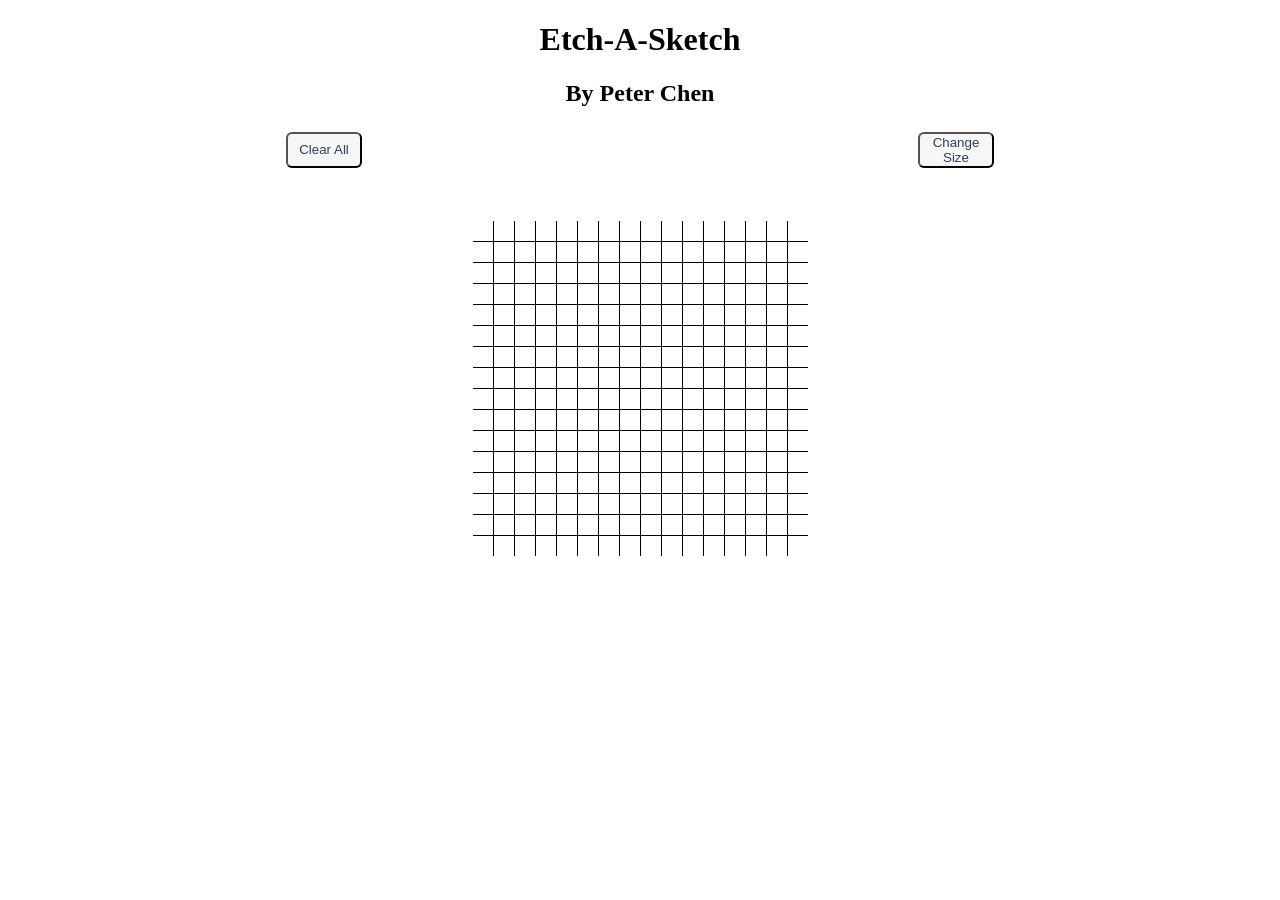
<file: index.html>
<!DOCTYPE html>
<html>
    <head>
        <link href="styles.css" rel="stylesheet">
        <h1>Etch-A-Sketch</h1>
        <h2>By Peter Chen</h2>
    </head>
    <body>
        <div id="buttons">
            <button id="clear">Clear All</button>
            <button id="changeSize">Change Size</button>
        </div>
        <div id="container">
        </div>
    </body>
    <script src="script.js"></script>
</html>
</file>
<file: styles.css>
h1{
    text-align: center;
}

h2{
    text-align: center;
}

#buttons{
    display: flex;
    flex-direction: row;
    justify-content: center;
}

button{
    margin-top: 5px;
    margin-bottom: 5px;
    margin-left: auto;
    margin-right: auto;
    width: 6%;
    text-align: center;
    border-radius: 6px;
    background-color: #F6F6F6;
    color: #2D4059;
    cursor: pointer;
}

button:hover{
    background-color: #000000;
    color:#F6F6F6;
}

#container{
    display: grid;
    margin-left: auto;
    margin-right: auto;
    padding-left: auto;
    padding-right: auto;
    margin-top: 3em;
    background-color: black;
    width: 335px;
    height: 335px;
    grid-template-columns: repeat(16, 20px);
    grid-template-rows: repeat(16, 20px);
    grid-gap: 1px;
}

.square{
    background-color: white;
}
</file>
